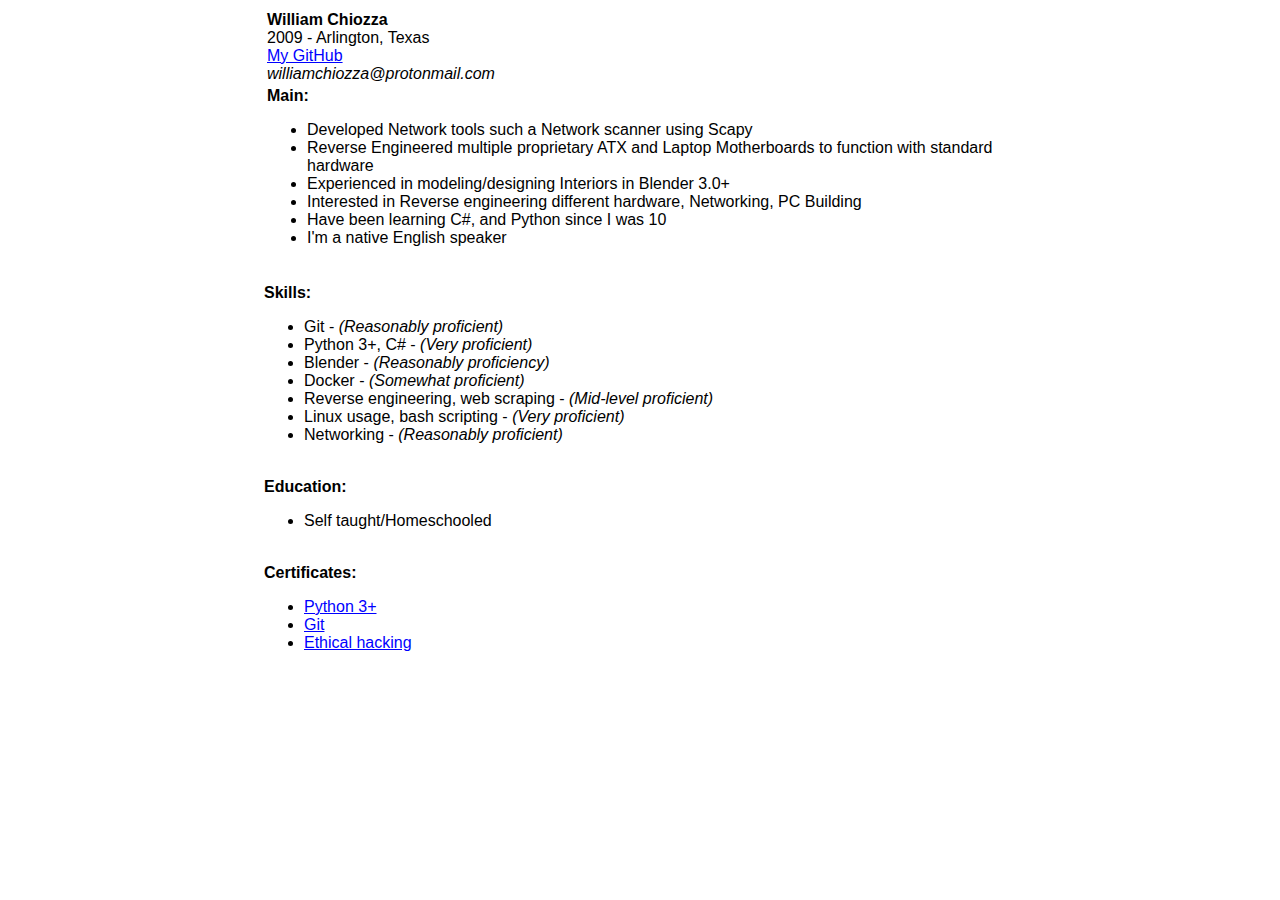
<file: resume.html>
<html><head><meta http-equiv="Content-Type" content="text/html; charset=UTF-16LE">
    <title>William Chiozza Resume</title>
    <meta name="msapplication-TileColor" content="#da532c">
    <meta name="theme-color" content="#ffffff">
    <style>
        body {
            font-family: Arial, Helvetica Neue, Helvetica, sans-serif;
        }
        
        @media only screen and (min-width: 1000px) {
            body {
                padding-left: 20%;
                padding-right: 20%;
            }
        }
        
        @media print {
            .noPrint {
                display: none;
            }
        }
        
        @media screen {
            .onlyPrint {
                display: none;
            }
        }
        
        #experience-nugget {
            padding-left: 5px;
            padding-right: 5px;
            border-radius: 5px;
            border-color: black;
            border-style: solid;
            border-width: thin;
            display: inline-block;
            color: black;
        }
        
        a:link {
            color: blue
        }
        
        a:active {
            color: blue
        }
        
        a:visited {
            color: blue
        }
        
        a:hover {
            color: blue
        }
    </style>
    <meta name="viewport" content="width=device-width">
</head>

<body>
    <table>
        <tbody><tr>
            <td>
                <b id="header-text">William Chiozza</b><br>2009 - Arlington, Texas <br>
					<a href="https://github.com/babylard" target="_top">My GitHub</a><br><i>williamchiozza@protonmail.com</i><br>
            </td>
        </tr>

        <tr id="main">
            <td>
                <b id="cell-text">Main:</b><br>
                <ul>

                    <li class="">Developed Network tools such a Network scanner using Scapy</li>

                    <li class="noPrint">Reverse Engineered multiple proprietary ATX and Laptop Motherboards to function with standard hardware</li>

                    <li class="">Experienced in modeling/designing Interiors in Blender 3.0+</li>

                    <li class="noPrint">Interested in Reverse engineering different hardware, Networking, PC Building</li>

                    <li class="">Have been learning C#, and Python since I was 10</li>

                    <li class="">I'm a native English speaker</li>

                </ul>
            </td>
        </tr>
    </tbody></table>

    <div id="skills">
        <br><b id="cell-text">Skills:</b>
        <ul>

            <li>Git - <i>(Reasonably proficient)</i></li>

            <li>Python 3+, C# - <i>(Very proficient)</i></li>

            <li>Blender - <i>(Reasonably proficiency)</i></li>

            <li>Docker - <i>(Somewhat proficient)</i></li>

            <li>Reverse engineering, web scraping - <i>(Mid-level proficient)</i></li>

            <li>Linux usage, bash scripting - <i>(Very proficient)</i></li>

            <li>Networking - <i>(Reasonably proficient)</i></li>

        </ul>
        <br class="noPrint"><b class="noPrint" id="cell-text">Education: </b>
        <ul>
            <li class="noPrint">Self taught/Homeschooled</li>
        </ul>
        <br><b id="cell-text">Certificates: </b>
        <ul>

            <li><a href="https://www.udemy.com/certificate/UC-NJ07BV3W/">Python 3+</a></li>

            <li><a href="https://www.udemy.com/certificate/UC-3a303f98-b6b4-49c2-a480-9c4b33a96473/">Git</a></li>

            <li><a href="https://www.udemy.com/certificate/UC-3c8c49cd-eacd-45cf-ba4f-251d710d2297/">Ethical hacking</a></li>

        </ul>
    </div>

</body></html>
</file>
